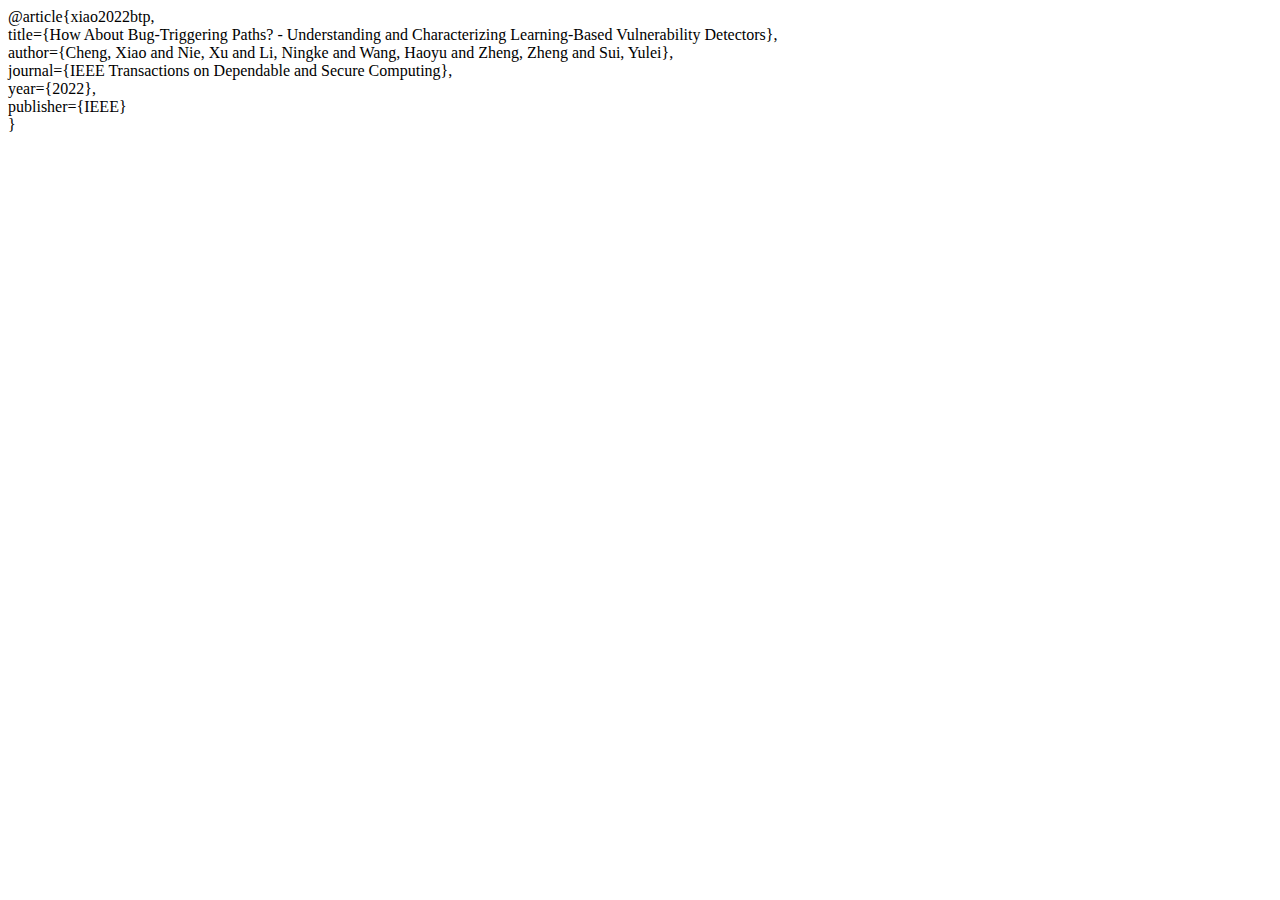
<file: bibs/btp.html>
<html><head></head><body data-new-gr-c-s-check-loaded="14.1050.0" data-gr-ext-installed="">
    @article{xiao2022btp,<br>
    title={How About Bug-Triggering Paths? - Understanding and Characterizing Learning-Based Vulnerability Detectors},<br>
    author={Cheng, Xiao and Nie, Xu and Li, Ningke and Wang, Haoyu and Zheng, Zheng and Sui, Yulei}, <br>
    journal={IEEE Transactions on Dependable and Secure Computing},<br>
    year={2022},<br>
    publisher={IEEE}<br>
    }
    </body><grammarly-desktop-integration data-grammarly-shadow-root="true"></grammarly-desktop-integration></html>
</file>
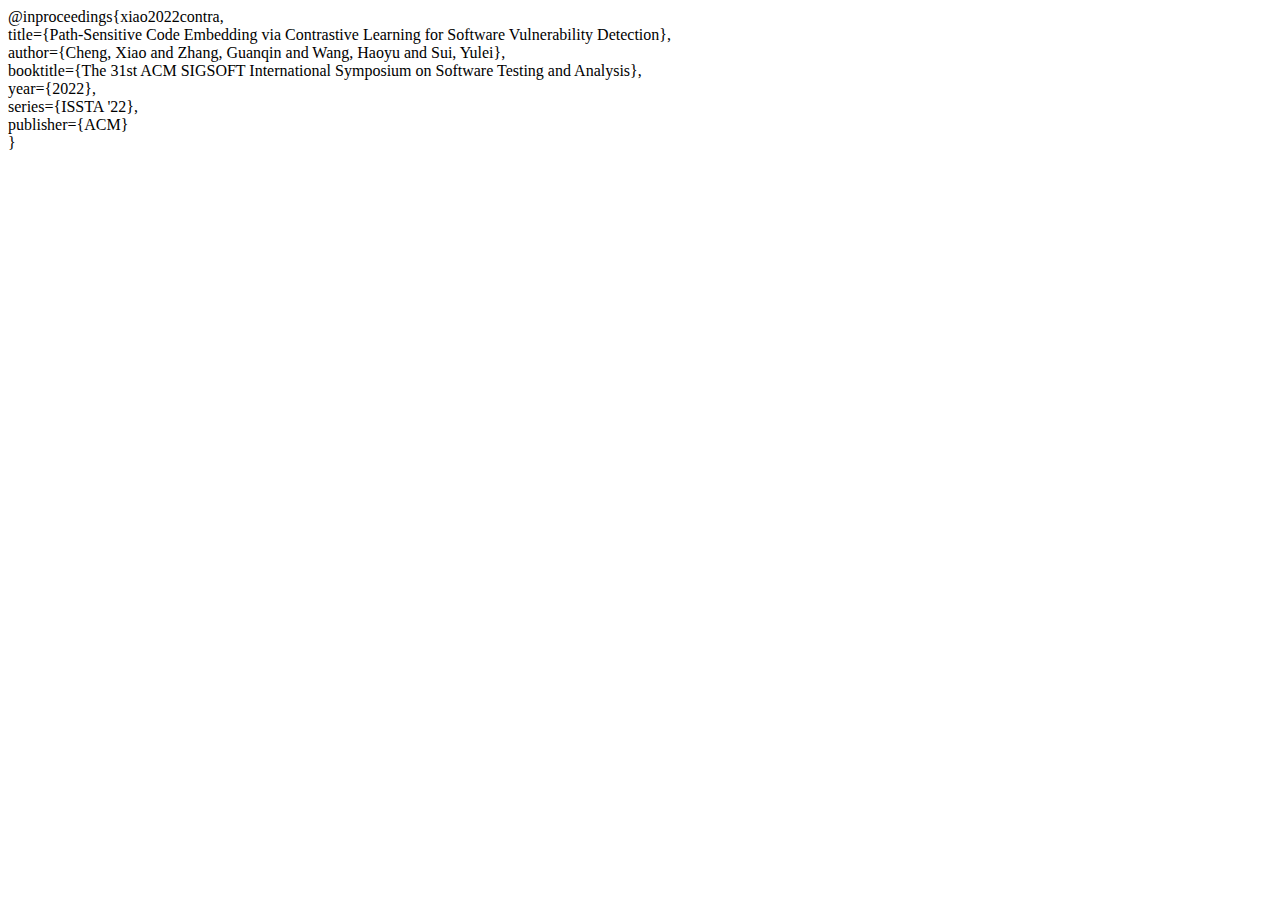
<file: bibs/contra.html>
<html><head></head><body data-new-gr-c-s-check-loaded="14.1050.0" data-gr-ext-installed="">
    @inproceedings{xiao2022contra,<br>
    title={Path-Sensitive Code Embedding via Contrastive Learning for Software Vulnerability Detection},<br>
    author={Cheng, Xiao and Zhang, Guanqin and Wang, Haoyu and Sui, Yulei}, <br>
    booktitle={The 31st ACM SIGSOFT International Symposium on Software Testing and Analysis},<br>
    year={2022},<br>
    series={ISSTA '22},<br>
    publisher={ACM}<br>
    }
    </body><grammarly-desktop-integration data-grammarly-shadow-root="true"></grammarly-desktop-integration></html>
</file>
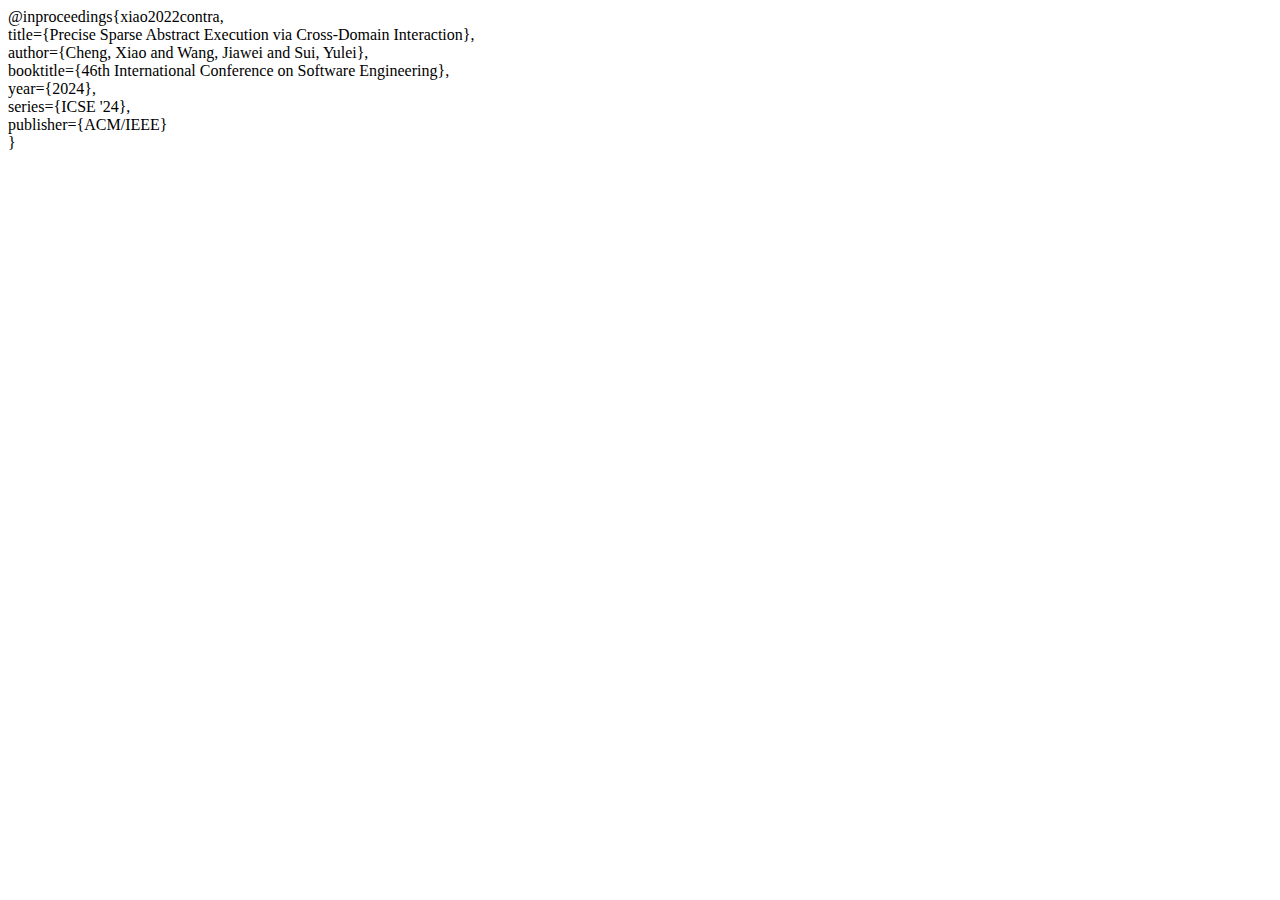
<file: bibs/csa.html>
<html><head></head><body data-new-gr-c-s-check-loaded="14.1050.0" data-gr-ext-installed="">
    @inproceedings{xiao2022contra,<br>
    title={Precise Sparse Abstract Execution via Cross-Domain Interaction},<br>
    author={Cheng, Xiao and Wang, Jiawei and Sui, Yulei}, <br>
    booktitle={46th International Conference on Software Engineering},<br>
    year={2024},<br>
    series={ICSE '24},<br>
    publisher={ACM/IEEE}<br>
    }
    </body><grammarly-desktop-integration data-grammarly-shadow-root="true"></grammarly-desktop-integration></html>
</file>
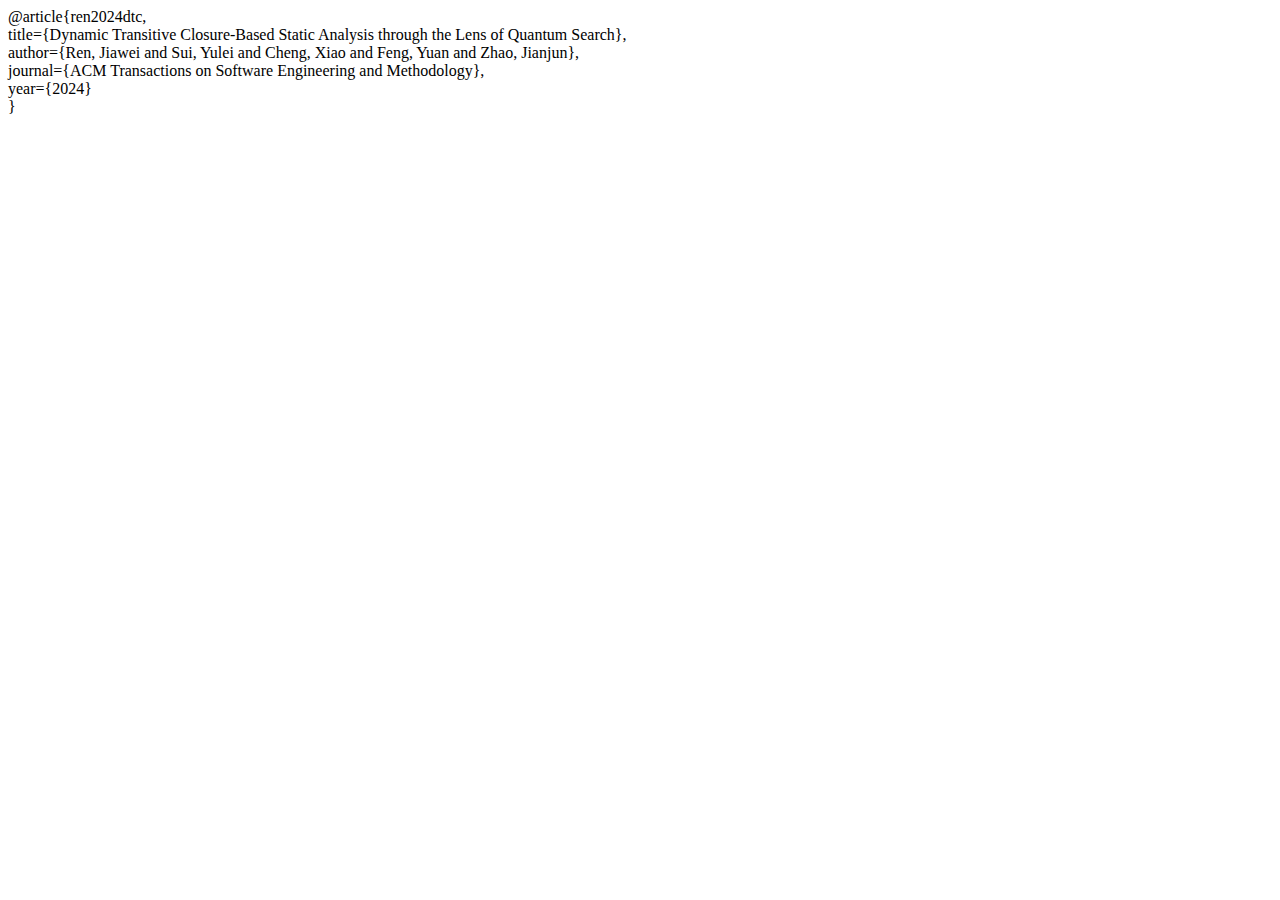
<file: bibs/dtc.html>
<html><head></head><body data-new-gr-c-s-check-loaded="14.1050.0" data-gr-ext-installed="">
    @article{ren2024dtc,<br>
    title={Dynamic Transitive Closure-Based Static Analysis through the Lens of Quantum Search},<br>
    author={Ren, Jiawei and Sui, Yulei and Cheng, Xiao and Feng, Yuan and Zhao, Jianjun}, <br>
    journal={ACM Transactions on Software Engineering and Methodology},<br>
    year={2024}<br>
    }
    </body><grammarly-desktop-integration data-grammarly-shadow-root="true"></grammarly-desktop-integration></html>
</file>
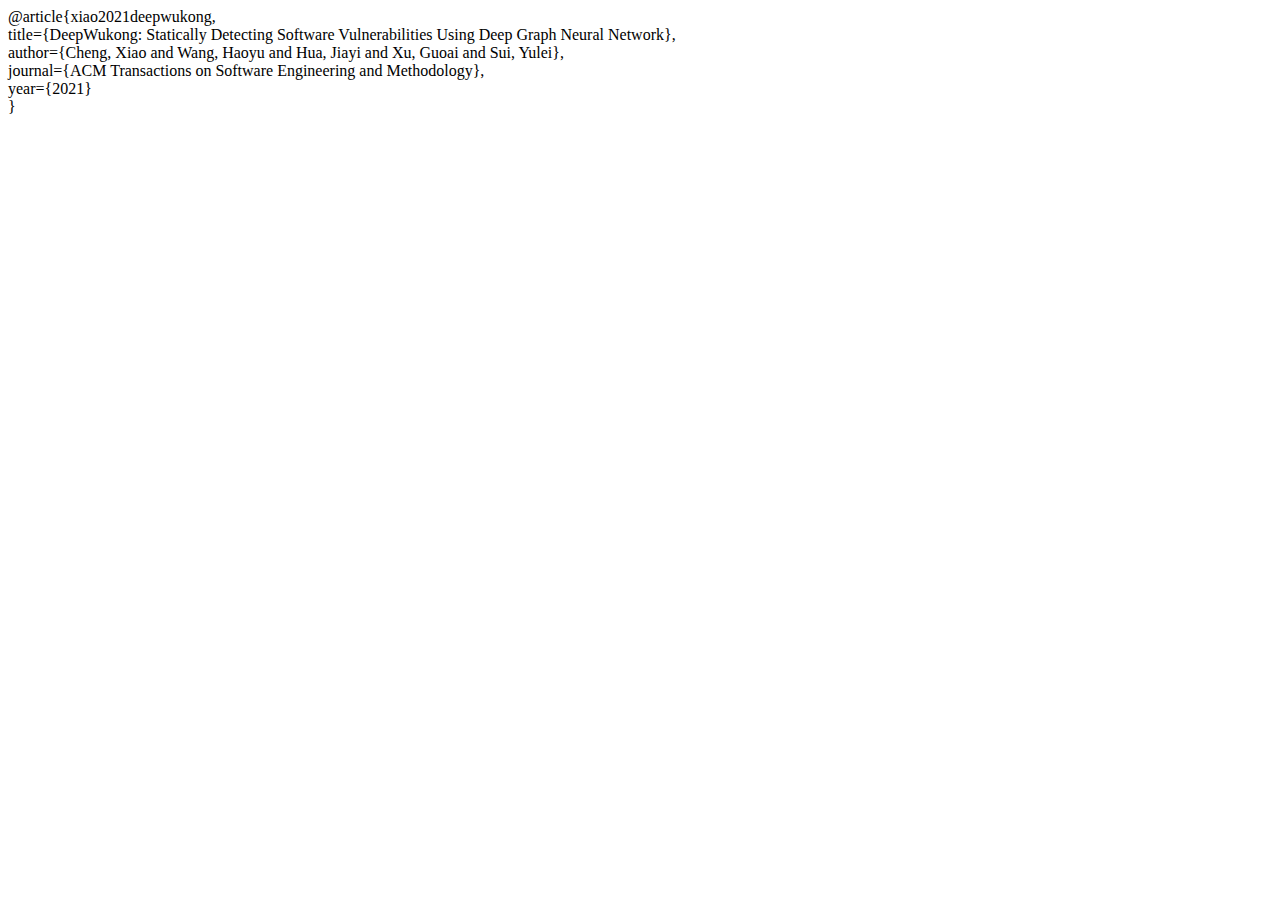
<file: bibs/dwk.html>
<html><head></head><body data-new-gr-c-s-check-loaded="14.1050.0" data-gr-ext-installed="">
    @article{xiao2021deepwukong,<br>
    title={DeepWukong: Statically Detecting Software Vulnerabilities Using Deep Graph Neural Network},<br>
    author={Cheng, Xiao and Wang, Haoyu and Hua, Jiayi and Xu, Guoai and Sui, Yulei}, <br>
    journal={ACM Transactions on Software Engineering and Methodology},<br>
    year={2021}<br>
    }
    </body><grammarly-desktop-integration data-grammarly-shadow-root="true"></grammarly-desktop-integration></html>
</file>
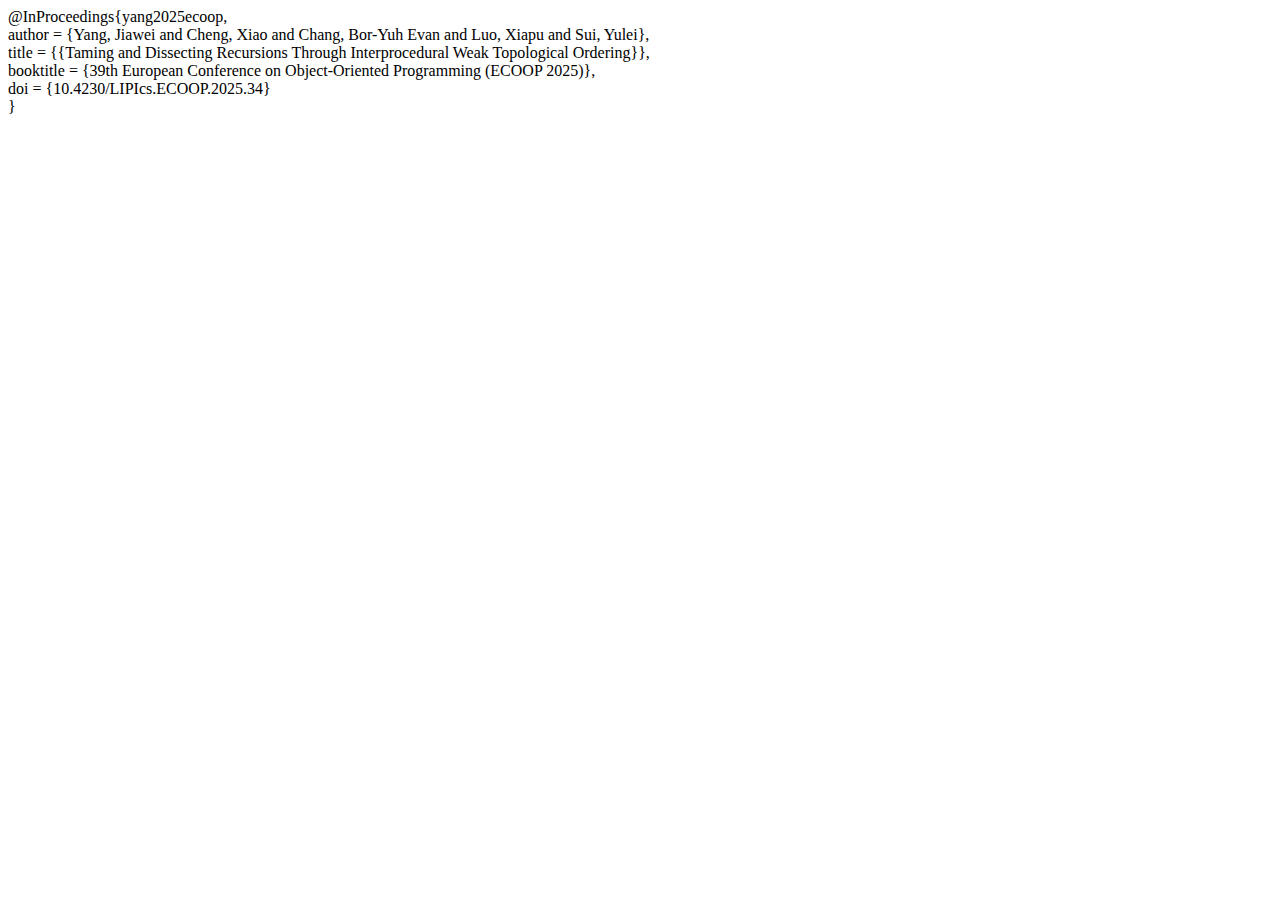
<file: bibs/ecoop25.html>
<html><head></head><body data-new-gr-c-s-check-loaded="14.1050.0" data-gr-ext-installed=""></body>
@InProceedings{yang2025ecoop,<br>
  author =	{Yang, Jiawei and Cheng, Xiao and Chang, Bor-Yuh Evan and Luo, Xiapu and Sui, Yulei},<br>
  title =	{{Taming and Dissecting Recursions Through Interprocedural Weak Topological Ordering}},<br>
  booktitle =	{39th European Conference on Object-Oriented Programming (ECOOP 2025)},<br>
  doi =		{10.4230/LIPIcs.ECOOP.2025.34}<br>
}
    </body><grammarly-desktop-integration data-grammarly-shadow-root="true"></grammarly-desktop-integration></html>
</file>
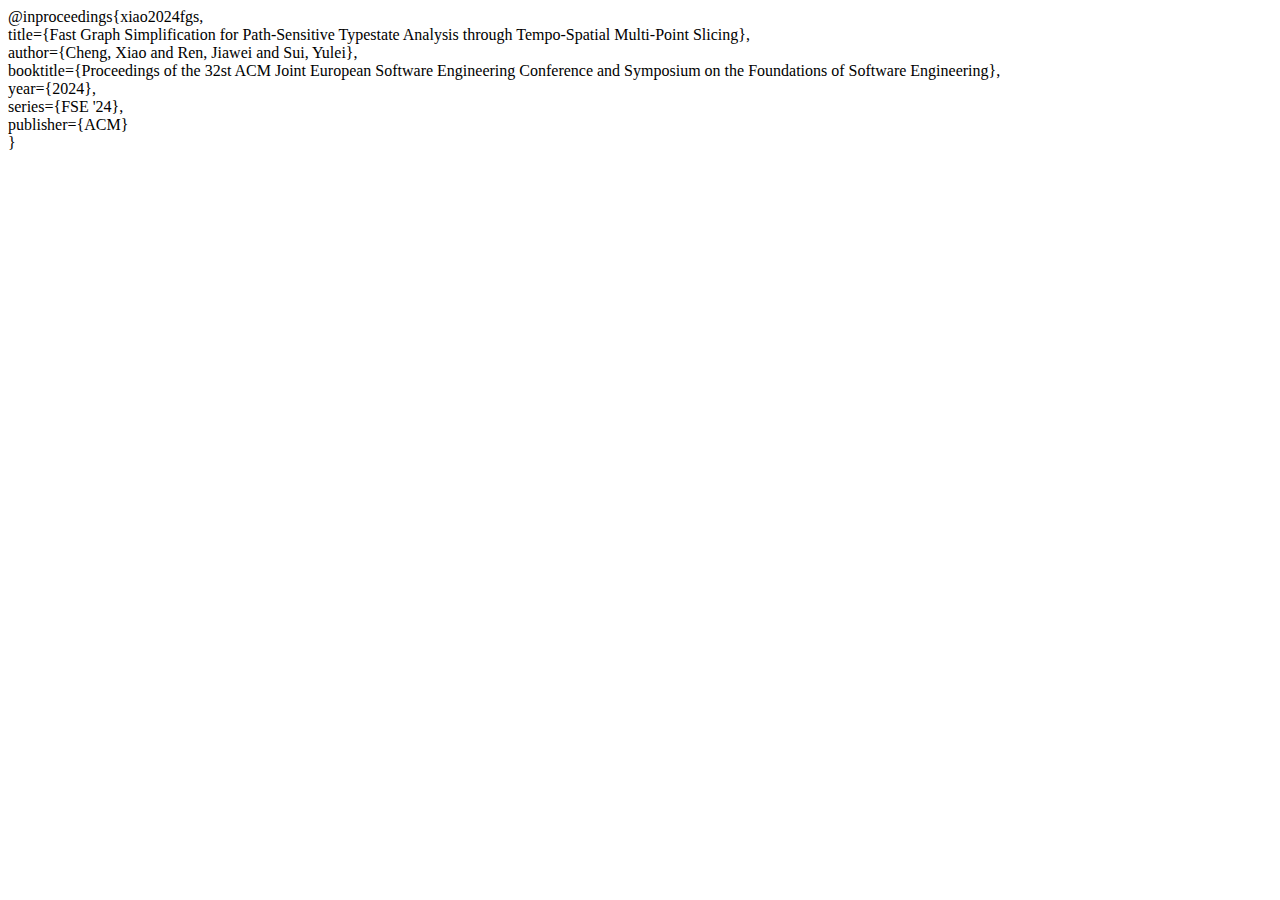
<file: bibs/fgs.html>
<html><head></head><body data-new-gr-c-s-check-loaded="14.1050.0" data-gr-ext-installed="">
    @inproceedings{xiao2024fgs,<br>
    title={Fast Graph Simplification for Path-Sensitive Typestate Analysis through Tempo-Spatial Multi-Point Slicing},<br>
    author={Cheng, Xiao and Ren, Jiawei and Sui, Yulei}, <br>
    booktitle={Proceedings of the 32st ACM Joint European Software Engineering Conference and Symposium on the Foundations of Software Engineering},<br>
    year={2024},<br>
    series={FSE '24},<br>
    publisher={ACM}<br>
    }
    </body><grammarly-desktop-integration data-grammarly-shadow-root="true"></grammarly-desktop-integration></html>
</file>
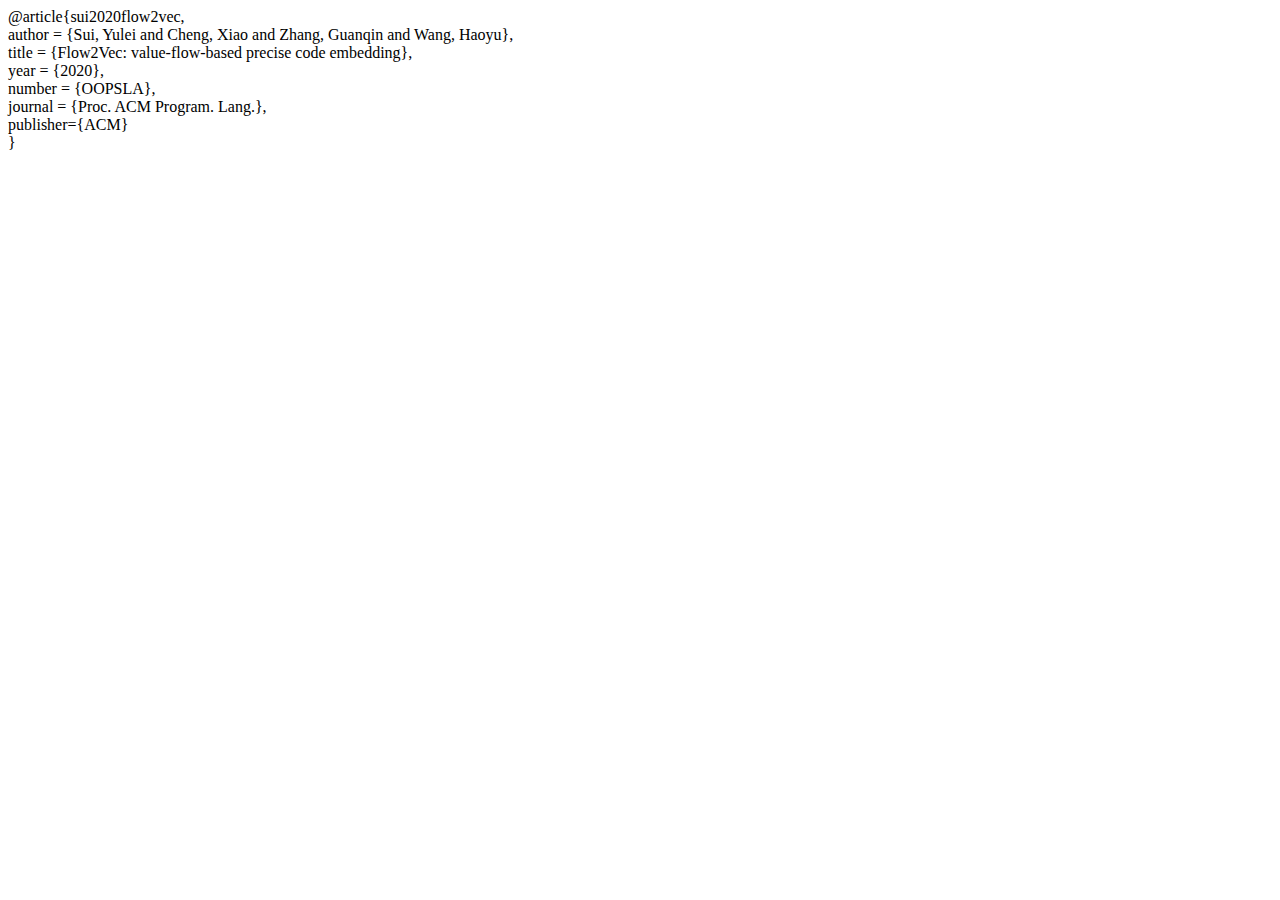
<file: bibs/flow2vec.html>
<html><head></head><body data-new-gr-c-s-check-loaded="14.1050.0" data-gr-ext-installed="">
    @article{sui2020flow2vec,<br>
    author = {Sui, Yulei and Cheng, Xiao and Zhang, Guanqin and Wang, Haoyu}, <br>
    title = {Flow2Vec: value-flow-based precise code embedding},<br>
    year = {2020},<br>
    number = {OOPSLA},<br>
    journal = {Proc. ACM Program. Lang.},<br>
    publisher={ACM}<br>
    }
    </body><grammarly-desktop-integration data-grammarly-shadow-root="true"></grammarly-desktop-integration></html>
</file>
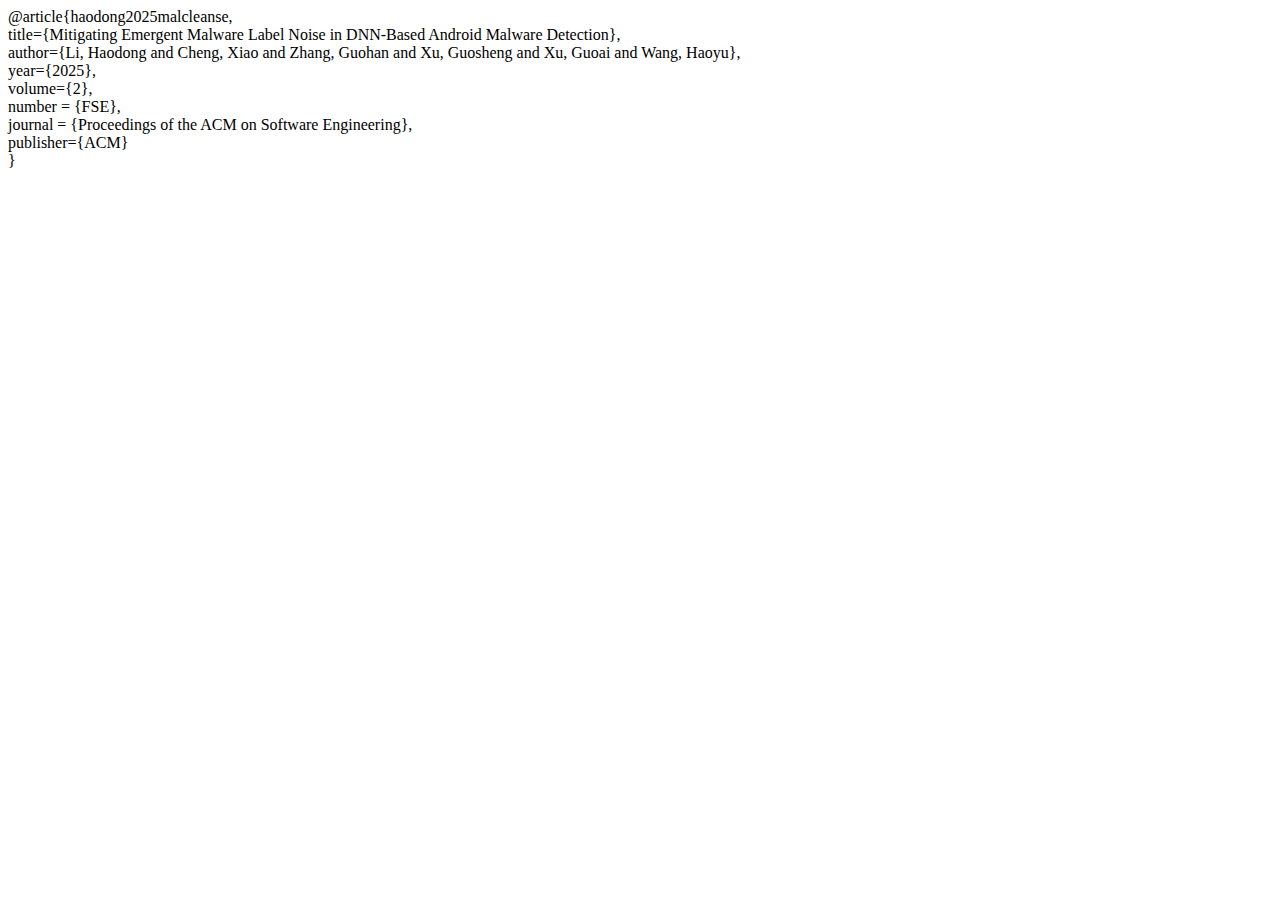
<file: bibs/MalCleanse.html>
<html><head></head><body data-new-gr-c-s-check-loaded="14.1050.0" data-gr-ext-installed="">
    @article{haodong2025malcleanse,<br>
    title={Mitigating Emergent Malware Label Noise in DNN-Based Android Malware Detection},<br>
    author={Li, Haodong and Cheng, Xiao and Zhang, Guohan and Xu, Guosheng and Xu, Guoai and Wang, Haoyu},<br>
    year={2025},<br>
    volume={2},<br>
    number = {FSE},<br>
    journal = {Proceedings of the ACM on Software Engineering},<br>
    publisher={ACM}<br>
    }
    </body><grammarly-desktop-integration data-grammarly-shadow-root="true"></grammarly-desktop-integration></html>
</file>
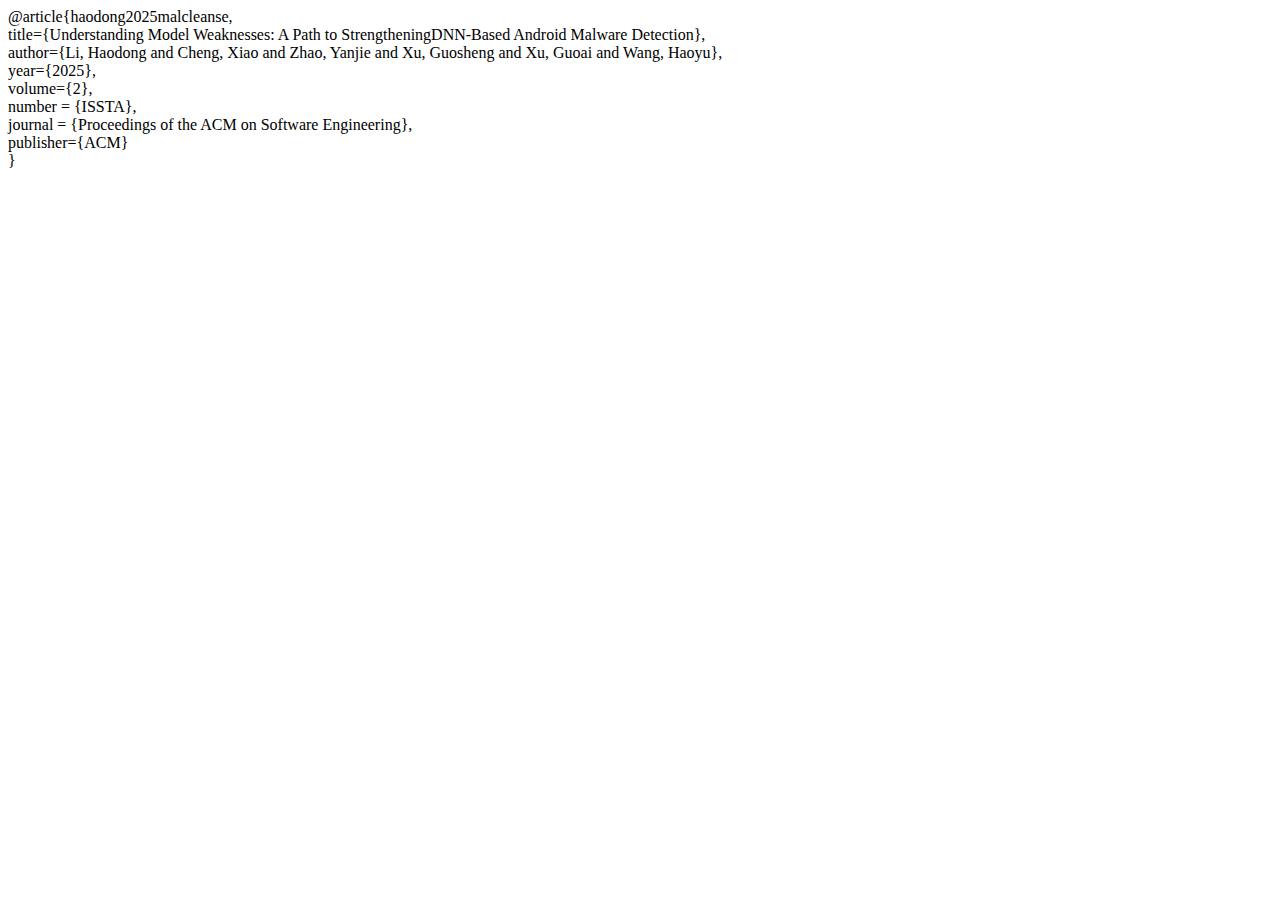
<file: bibs/MalTutor.html>
<html><head></head><body data-new-gr-c-s-check-loaded="14.1050.0" data-gr-ext-installed="">
    @article{haodong2025malcleanse,<br>
    title={Understanding Model Weaknesses: A Path to StrengtheningDNN-Based Android Malware Detection},<br>
    author={Li, Haodong and Cheng, Xiao and Zhao, Yanjie and Xu, Guosheng and Xu, Guoai and Wang, Haoyu},<br>
    year={2025},<br>
    volume={2},<br>
    number = {ISSTA},<br>
    journal = {Proceedings of the ACM on Software Engineering},<br>
    publisher={ACM}<br>
    }
    </body><grammarly-desktop-integration data-grammarly-shadow-root="true"></grammarly-desktop-integration></html>
</file>
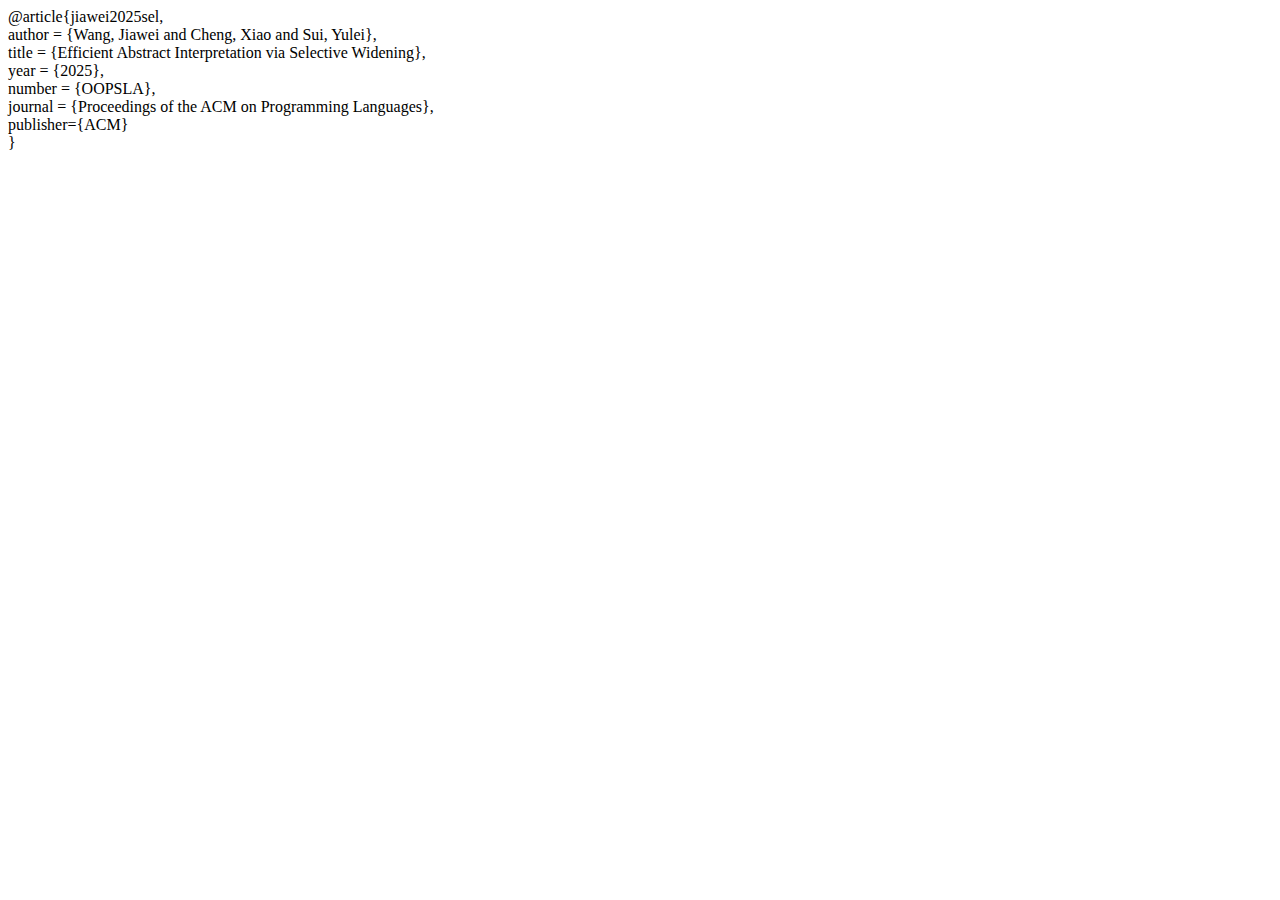
<file: bibs/selwiden.html>
<html><head></head><body data-new-gr-c-s-check-loaded="14.1050.0" data-gr-ext-installed="">
    @article{jiawei2025sel,<br>
    author = {Wang, Jiawei and Cheng, Xiao and Sui, Yulei}, <br>
    title = {Efficient Abstract Interpretation via Selective Widening},<br>
    year = {2025},<br>
    number = {OOPSLA},<br>
    journal = {Proceedings of the ACM on Programming Languages},<br>
    publisher={ACM}<br>
    }
    </body><grammarly-desktop-integration data-grammarly-shadow-root="true"></grammarly-desktop-integration></html>
</file>
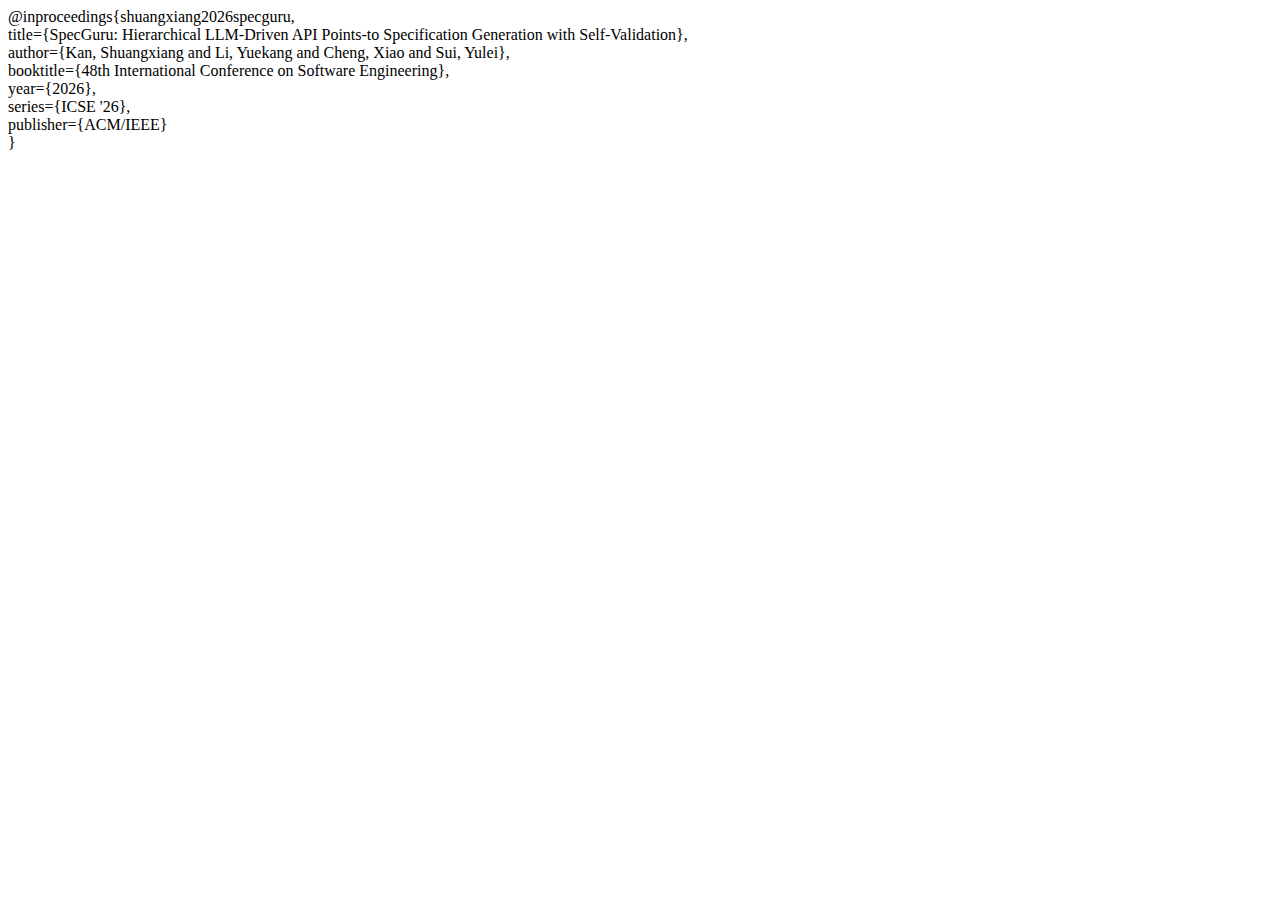
<file: bibs/specguru.html>
<html><head></head><body data-new-gr-c-s-check-loaded="14.1050.0" data-gr-ext-installed="">
    @inproceedings{shuangxiang2026specguru,<br>
    title={SpecGuru: Hierarchical LLM-Driven API Points-to Specification Generation with Self-Validation},<br>
    author={Kan, Shuangxiang and Li, Yuekang and Cheng, Xiao and Sui, Yulei}, <br>
    booktitle={48th International Conference on Software Engineering},<br>
    year={2026},<br>
    series={ICSE '26},<br>
    publisher={ACM/IEEE}<br>
    }
    </body><grammarly-desktop-integration data-grammarly-shadow-root="true"></grammarly-desktop-integration></html>
</file>
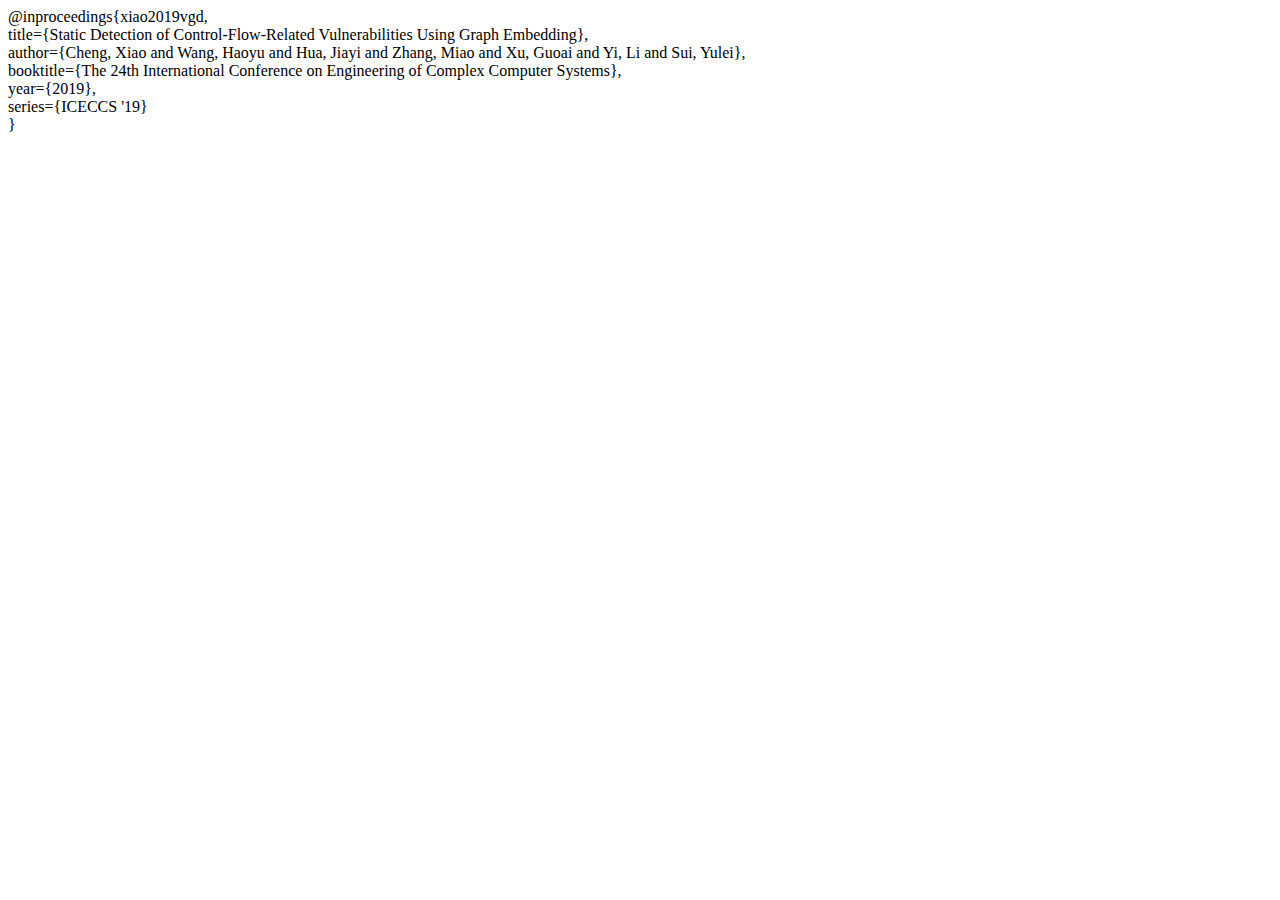
<file: bibs/vgd.html>
<html><head></head><body data-new-gr-c-s-check-loaded="14.1050.0" data-gr-ext-installed="">
    @inproceedings{xiao2019vgd,<br>
    title={Static Detection of Control-Flow-Related Vulnerabilities Using Graph Embedding},<br>
    author={Cheng, Xiao and Wang, Haoyu and Hua, Jiayi and Zhang, Miao and Xu, Guoai and Yi, Li and Sui, Yulei}, <br>
    booktitle={The 24th International Conference on Engineering of Complex Computer Systems},<br>
    year={2019},<br>
    series={ICECCS '19}<br>
    }
    </body><grammarly-desktop-integration data-grammarly-shadow-root="true"></grammarly-desktop-integration></html>
</file>
